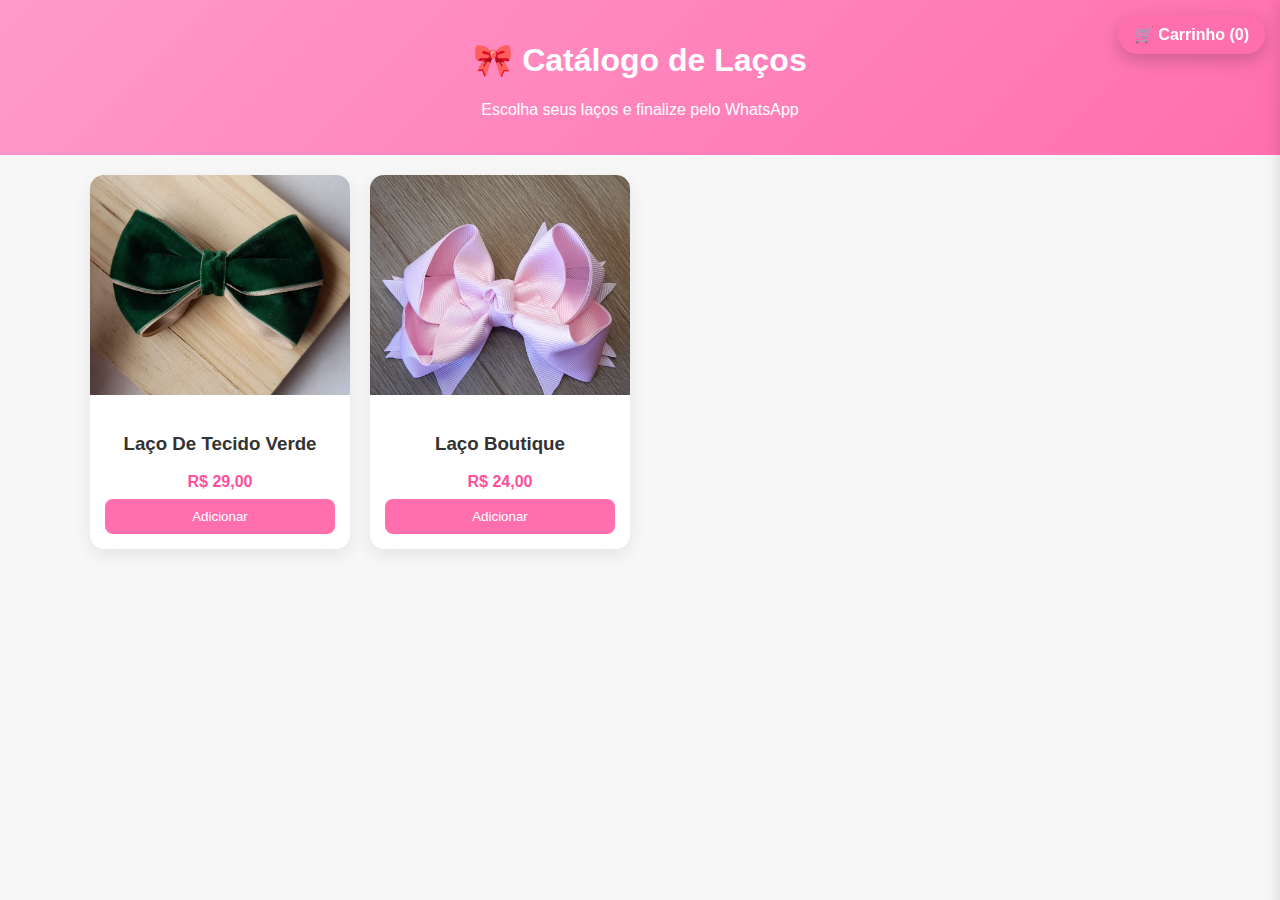
<file: index.html>
<!DOCTYPE html>
<html lang="pt-BR">
<head>
  <meta charset="UTF-8" />
  <meta name="viewport" content="width=device-width, initial-scale=1.0" />
  <title>Catálogo de Laços</title>
  <link rel="stylesheet" href="style.css">
</head>
<body>

<header>
  <h1>🎀 Catálogo de Laços</h1>
  <p>Escolha seus laços e finalize pelo WhatsApp</p>
</header>

<div class="container">
  <div class="products">

    <div class="card">
      <img src="fotos/lacoverde.jpeg" onclick="openModal(this.src)">
      <div class="card-content">
        <h3>Laço De Tecido Verde</h3>
        <div class="price">R$ 29,00</div>
        <button onclick="addToCart('Laço de Tecido Verde', 29)">Adicionar</button>
      </div>
    </div>

    <div class="card">
      <img src="fotos/123.jpg" onclick="openModal(this.src)">
      <div class="card-content">
        <h3>Laço Boutique</h3>
        <div class="price">R$ 24,00</div>
        <button onclick="addToCart('Laço Boutique', 24)">Adicionar</button>
      </div>
    </div>

  </div>
</div>

<!-- Botão do carrinho -->
<div class="cart-button" onclick="toggleCart()">
  🛒 Carrinho (<span id="cartCount">0</span>)
</div>

<!-- Painel do carrinho -->
<div class="cart-panel" id="cartPanel">
  <div class="cart-header">
    <h3>🛒 Seu pedido</h3>
    <span class="close" onclick="toggleCart()">✖</span>
  </div>

  <div id="cartItems"></div>
  <div id="total"></div>

  <button class="whatsapp" onclick="checkout()">
    Finalizar no WhatsApp
  </button>
</div>

<div class="modal" id="imageModal" onclick="closeModal()">
  <span>&times;</span>
  <img id="modalImg">
</div>

<script src="script.js"></script>
</body>
</html>
</file>
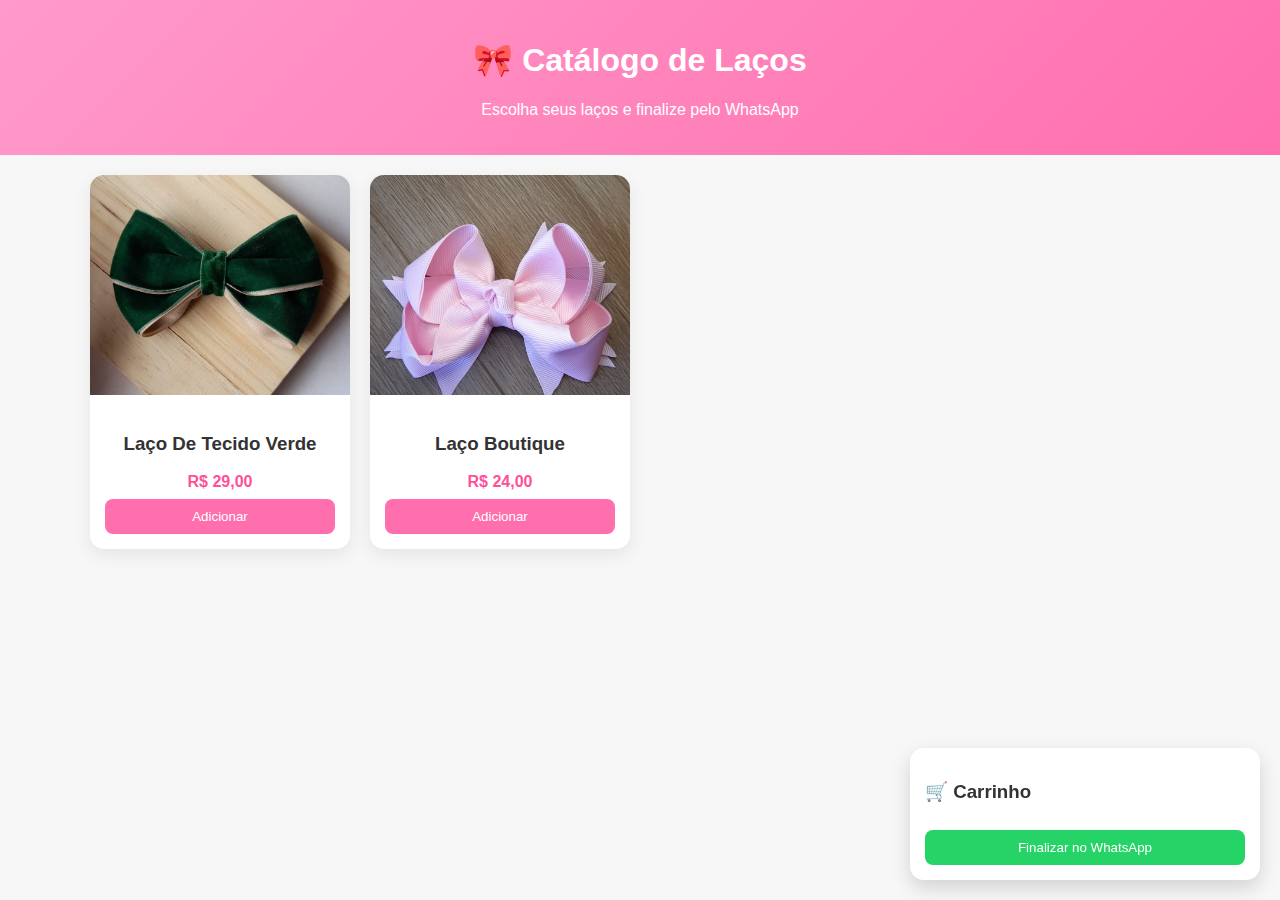
<file: Catalogo.html>
<!DOCTYPE html>
<html lang="pt-BR">
<head>
  <meta charset="UTF-8" />
  <meta name="viewport" content="width=device-width, initial-scale=1.0" />
  <title>Catálogo de Laços</title>
  <style>
    body { font-family: 'Segoe UI', Tahoma, sans-serif; margin: 0; background: #f7f7f7; color: #333; }
    header { background: linear-gradient(135deg, #ff9acb, #ff6fae); color: white; padding: 20px; text-align: center; }
    .container { padding: 20px; max-width: 1100px; margin: auto; }
    .products { display: grid; grid-template-columns: repeat(auto-fill, minmax(220px, 1fr)); gap: 20px; }
    .card { background: white; border-radius: 14px; box-shadow: 0 6px 18px rgba(0,0,0,0.08); overflow: hidden; }
    .card img { width: 100%; height: 220px; object-fit: cover; }
    .card-content { padding: 15px; text-align: center; }
    .price { color: #ff4f9a; font-weight: bold; }
    button { margin-top: 8px; padding: 10px; width: 100%; border: none; border-radius: 8px; background: #ff6fae; color: white; cursor: pointer; }
    button:hover { background: #ff4f9a; }
    .cart { position: fixed; right: 20px; bottom: 20px; background: white; border-radius: 14px; box-shadow: 0 8px 20px rgba(0,0,0,0.15); padding: 15px; width: 320px; }
    .cart-item { font-size: 14px; margin-bottom: 10px; }
    .qty-controls { display: flex; gap: 6px; margin-top: 4px; }
    .qty-controls button { width: auto; padding: 4px 8px; }
    .remove { background: #ccc; color: #333; }
    .whatsapp { background: #25D366; }
    .modal { position: fixed; inset: 0; background: rgba(0,0,0,0.7); display: none; align-items: center; justify-content: center; z-index: 1000; }
    .modal img { max-width: 90%; max-height: 90%; border-radius: 12px; box-shadow: 0 10px 30px rgba(0,0,0,0.4); }
    .modal span { position: absolute; top: 20px; right: 30px; font-size: 32px; color: white; cursor: pointer; }
  </style>
</head>
<body>
<header>
  <h1>🎀 Catálogo de Laços</h1>
  <p>Escolha seus laços e finalize pelo WhatsApp</p>
</header>

<div class="container">
  <div class="products">
    <div class="card">
      <img 
            src="fotos/lacoverde.jpeg " 
            onclick="openModal(this.src)"
            style="cursor: zoom-in;"
        />
      <div class="card-content">
        <h3>Laço De Tecido Verde</h3>
        <div class="price">R$ 29,00</div>
        <button onclick="addToCart('Laço de Tecido Verde', 29)">Adicionar</button>
      </div>
    </div>
    <div class="card">
      <img 
            src="fotos/123.jpg " 
            onclick="openModal(this.src)"
            style="cursor: zoom-in;"
        />
      <div class="card-content">
        <h3>Laço Boutique</h3>
        <div class="price">R$ 24,00</div>
        <button onclick="addToCart('Laço Boutique', 24)">Adicionar</button>
      </div>
    </div>
  </div>
</div>

<div class="cart">
  <h3>🛒 Carrinho</h3>
  <div id="cartItems"></div>
  <div id="total"></div>
  <button class="whatsapp" onclick="checkout()">Finalizar no WhatsApp</button>
</div>

<div class="modal" id="imageModal" onclick="closeModal()">
    <span>&times;</span>
    <img id="modalImg" />
</div>

<script>

  function openModal(src) {
    document.getElementById('modalImg').src = src;
    document.getElementById('imageModal').style.display = 'flex';
}


  function closeModal() {
    document.getElementById('imageModal').style.display = 'none';
}

  let cart = [];

  function addToCart(name, price) {
    const item = cart.find(i => i.name === name);
    if(item) item.qty++;
    else cart.push({ name, price, qty: 1 });
    renderCart();
  }

  function changeQty(index, delta) {
    cart[index].qty += delta;
    if(cart[index].qty <= 0) cart.splice(index, 1);
    renderCart();
  }

  function renderCart() {
    const el = document.getElementById('cartItems');
    el.innerHTML = '';
    let total = 0;

    cart.forEach((item, index) => {
      total += item.price * item.qty;
      el.innerHTML += `
        <div class="cart-item">
          <strong>${item.name}</strong><br>
          R$ ${item.price},00 x ${item.qty}
          <div class="qty-controls">
            <button onclick="changeQty(${index}, -1)">-</button>
            <button onclick="changeQty(${index}, 1)">+</button>
            <button class="remove" onclick="changeQty(${index}, -${item.qty})">Excluir</button>
          </div>
        </div>`;
    });

    document.getElementById('total').innerText = 'Total: R$ ' + total + ',00';
  }

  function checkout() {
    if(cart.length === 0) return alert('Carrinho vazio');

    let msg = 'Olá! Gostaria de fazer um pedido 🎀%0A%0A';
    let total = 0;

    cart.forEach(item => {
      msg += `• ${item.name} - ${item.qty}x - R$ ${item.price * item.qty},00%0A`;
      total += item.price * item.qty;
    });

    msg += `%0A💰 Total: R$ ${total},00`;
    window.open('https://wa.me/5548996220648?text=' + msg, '_blank');
  }
</script>
</body>
</html>
</file>
<file: style.css>
body {
  font-family: 'Segoe UI', Tahoma, sans-serif;
  margin: 0;
  background: #f7f7f7;
  color: #333;
}

header {
  background: linear-gradient(135deg, #ff9acb, #ff6fae);
  color: white;
  padding: 20px;
  text-align: center;
}

.container {
  padding: 20px;
  max-width: 1100px;
  margin: auto;
}

.products {
  display: grid;
  grid-template-columns: repeat(auto-fill, minmax(220px, 1fr));
  gap: 20px;
}

.card {
  background: white;
  border-radius: 14px;
  box-shadow: 0 6px 18px rgba(0,0,0,0.08);
  overflow: hidden;
}

.card img {
  width: 100%;
  height: 220px;
  object-fit: cover;
  cursor: zoom-in;
}

.card-content {
  padding: 15px;
  text-align: center;
}

.price {
  color: #ff4f9a;
  font-weight: bold;
}

button {
  margin-top: 8px;
  padding: 10px;
  width: 100%;
  border: none;
  border-radius: 8px;
  background: #ff6fae;
  color: white;
  cursor: pointer;
}

button:hover {
  background: #ff4f9a;
}

.cart {
  position: fixed;
  right: 20px;
  bottom: 20px;
  background: white;
  border-radius: 14px;
  box-shadow: 0 8px 20px rgba(0,0,0,0.15);
  padding: 15px;
  width: 320px;
}

.cart-item {
  font-size: 14px;
  margin-bottom: 10px;
}

.qty-controls {
  display: flex;
  gap: 6px;
  margin-top: 4px;
}

.qty-controls button {
  width: auto;
  padding: 4px 8px;
}

.remove {
  background: #ccc;
  color: #333;
}

.whatsapp {
  background: #25D366;
}

.modal {
  position: fixed;
  inset: 0;
  background: rgba(0,0,0,0.7);
  display: none;
  align-items: center;
  justify-content: center;
  z-index: 1000;
}

.modal img {
  max-width: 90%;
  max-height: 90%;
  border-radius: 12px;
}

.modal span {
  position: absolute;
  top: 20px;
  right: 30px;
  font-size: 32px;
  color: white;
  cursor: pointer;
}

.cart-button {
  position: fixed;
  top: 15px;
  right: 15px;
  background: #ff6fae;
  color: white;
  padding: 10px 16px;
  border-radius: 30px;
  cursor: pointer;
  font-weight: bold;
  box-shadow: 0 6px 18px rgba(0,0,0,0.2);
  z-index: 1001;
}

.cart-panel {
  position: fixed;
  top: 0;
  right: -360px;
  width: 320px;
  height: 100vh;
  background: white;
  box-shadow: -6px 0 20px rgba(0,0,0,0.2);
  transition: right 0.3s ease;
  padding: 15px;
  z-index: 1000;
  overflow-y: auto;
}

.cart-panel.open {
  right: 0;
}

.cart-header {
  display: flex;
  justify-content: space-between;
  align-items: center;
  border-bottom: 1px solid #eee;
  margin-bottom: 10px;
}

.close {
  cursor: pointer;
  font-size: 18px;
}

@media (max-width: 768px) {
  .cart-panel {
    width: 100%;
  }
}
</file>
